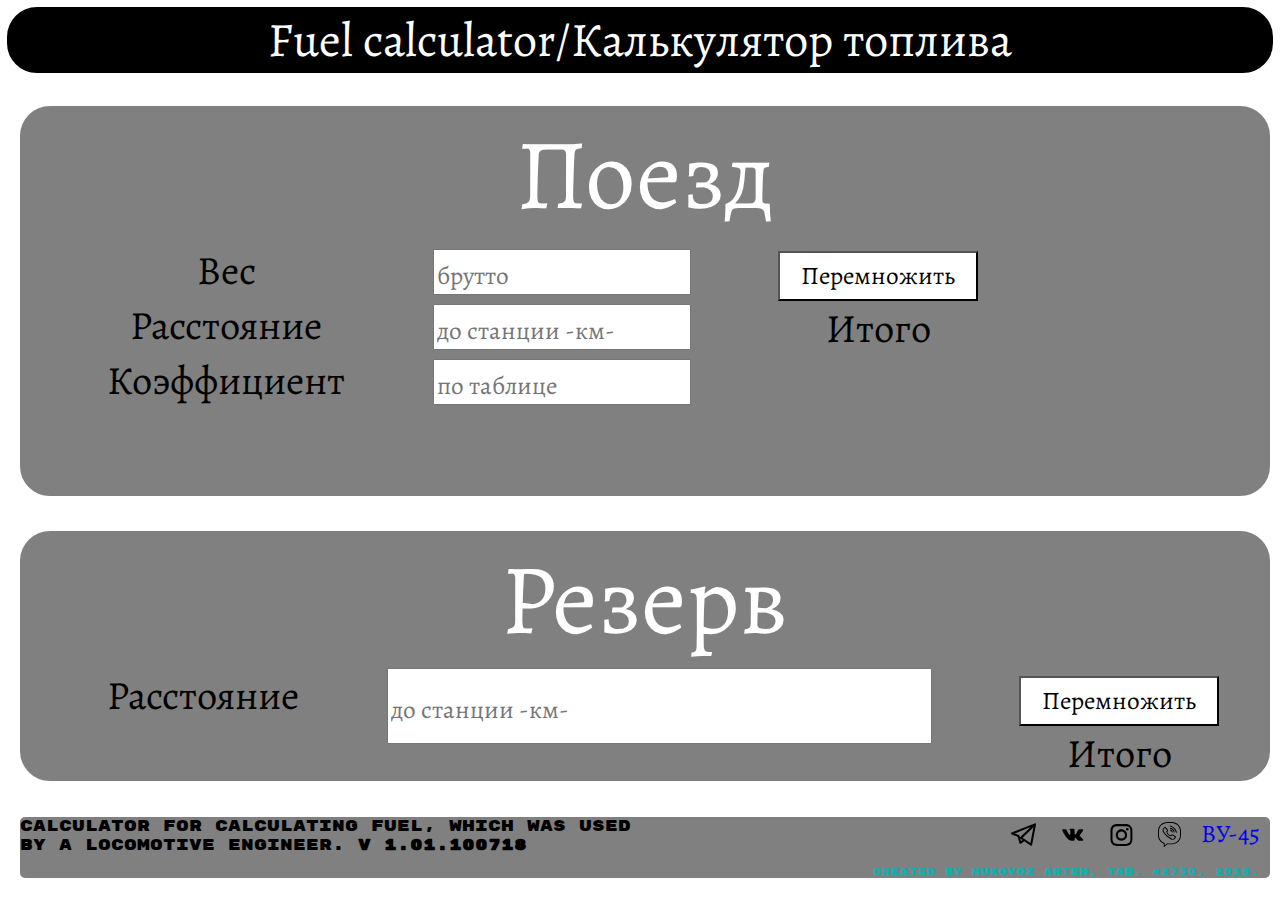
<file: index.html>
<!DOCTYPE html>
<html lang="en">
<head>
    <meta charset="UTF-8">
    <link rel="stylesheet" href="css/style.css">
    <title>Fuel calculator</title>
    <meta name="viewport" content="width=device-width, initial-scale=1">
</head>
<body>  
    <header>
        <div id="header">Fuel calculator/Калькулятор топлива</div>
    </header>
    <div id="typetrain">
        <div id="typetrain1">
            <div id='train'>Поезд</div>
            <div id="trainstat1">
                <div>Вес</div>
                <div>Расстояние</div>
                <div>Коэффициент</div>
            </div>
            <div id="traindata1">
                <div id="inputdata">
                    <input type="text" id="n1" placeholder="брутто" type="tel"required >
                </div>
                <div id="inputdata">
                    <input type="text" id="n2" placeholder="до станции -км-" type="tel" required >
                </div>
                <div id="inputdata">
                    <input type="text" id="n3" placeholder="по таблице" type="tel" required >
                </div>
            </div>
            <div id="traincalc1">
                <div>
                    <button id="btn" onclick="multiply1()">Перемножить</button>
                </div>
                <div>
                    Итого <div id="out1"></div>
                </div>
            </div>
        </div>
        <div id="typetrain2">
            <div id='train'>Резерв</div>
            <div id="trainstat2">
                Расстояние
            </div>
            <div id="traindata2">
                <input type="text" id="n4" placeholder="до станции -км-" type="tel" required >
            </div>
            <div id="traincalc2">
                <div>
                    <button id="btn" onclick="multiply2()">Перемножить</button>
                </div>
                <div>
                    Итого <div id="out2"></div>
                </div>
            </div>
            
        </div>
    </div>
    
    <footer>
        <div id="footer">Calculator for calculating fuel, which was used by a locomotive engineer. <b>v 1.01.100718</b></div>
        <div>
            <a id="vu45" href="vu45.html" title="Ву-45">ВУ-45</a>
        </div>
        <div id="sociallogo">
            <a id="logofooter" href="https://t.me/Mukovoz_Artem"><img src="social/telegram.svg" title="Telegram" alt=""></a>
            <a id="logofooter" href="https://vk.com/mukovoz"><img src="social/vk.svg" title="VK" title="Vkontakte" alt=""></a>
            <a id="logofooter" href="https://www.instagram.com/artem.mukovoz/"><img src="social/inst.svg" title="Instagram" alt=""></a>
            <a id="logofooter" href=""><img src="social/viber.svg" title="+380993550094" alt=""></a>
        </div>
        <div id="contack">
            Created by Mukovoz Artem, tab. #2730, 2018.
        </div>
    </footer>

    <script src="js/scritp.js"></script>

</body>
</html>
</file>
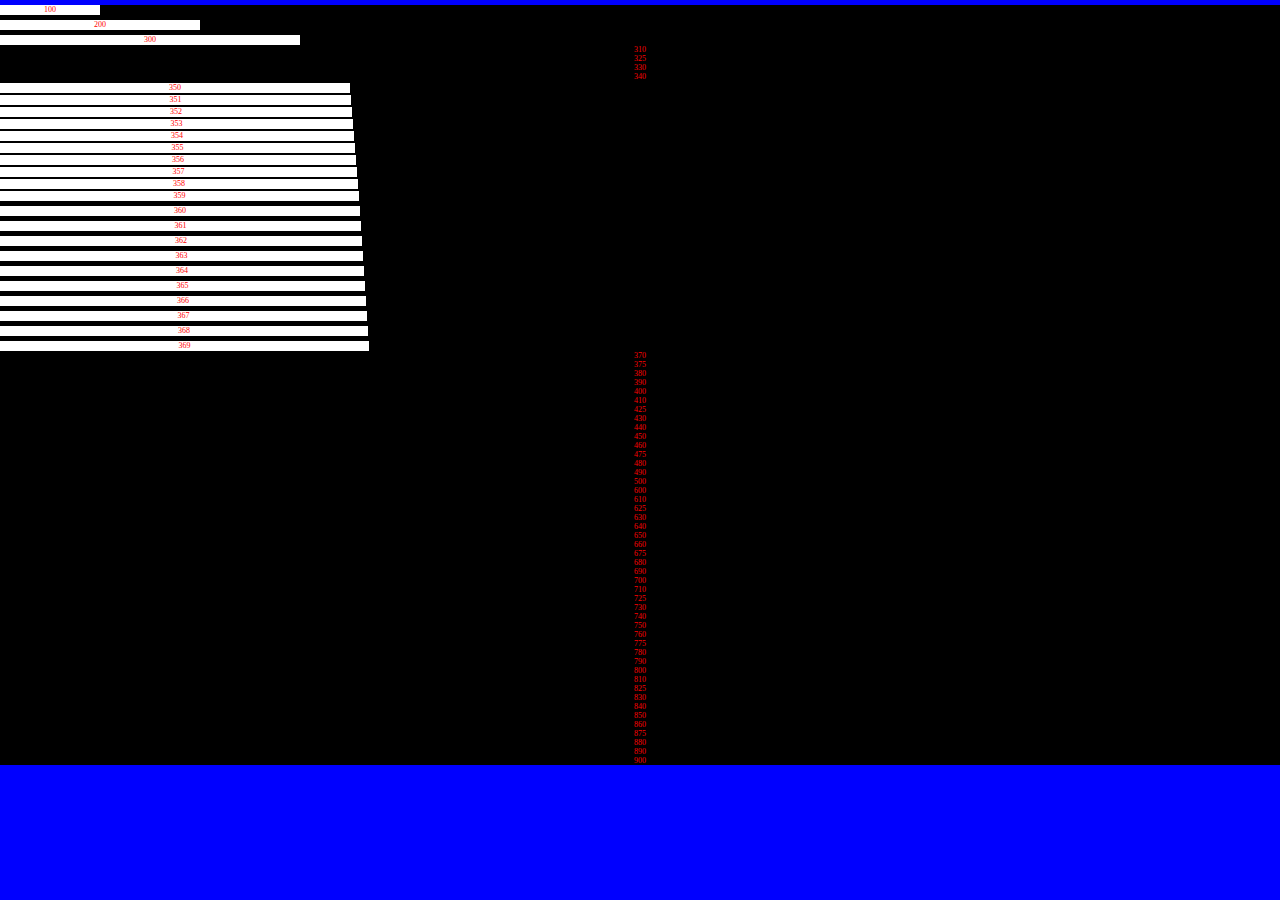
<file: vu45.html>
<!DOCTYPE html>
<html lang="en">
<head>
    <meta charset="UTF-8">
    <link rel="stylesheet" href="css/style-vu45.css">
    <title>VU-45 v0.01</title>
    <meta name="viewport" content="width=device-width, initial-scale=1">
</head>
<body>
    
    <div id="test">
        <div id="test1">100</div>
        <div id="test2">200</div>
        <div id="test3">300</div>
        <div id="test310">310</div>
        <div id="test325">325</div>
        <div id="test330">330</div>
        <div id="test340">340</div>
        <div id="test350">350</div>
        <div id="test351">351</div>
        <div id="test352">352</div>
        <div id="test353">353</div>
        <div id="test354">354</div>
        <div id="test355">355</div>
        <div id="test356">356</div>
        <div id="test357">357</div>
        <div id="test358">358</div>
        <div id="test359">359</div>
        <div id="test360">360</div>
        <div id="test361">361</div>
        <div id="test362">362</div>
        <div id="test363">363</div>
        <div id="test364">364</div>
        <div id="test365">365</div>
        <div id="test366">366</div>
        <div id="test367">367</div>
        <div id="test368">368</div>
        <div id="test369">369</div>
        <div id="test370">370</div>
        <div id="test375">375</div>
        <div id="test380">380</div>
        <div id="test390">390</div>
        <div id="test4">400</div>
        <div id="test410">410</div>
        <div id="test425">425</div>
        <div id="test430">430</div>
        <div id="test440">440</div>
        <div id="test450">450</div>
        <div id="test460">460</div>
        <div id="test475">475</div>
        <div id="test480">480</div>
        <div id="test490">490</div>
        <div id="test5">500</div>
        <div id="test6">600</div>
        <div id="test610">610</div>
        <div id="test625">625</div>
        <div id="test630">630</div>
        <div id="test640">640</div>
        <div id="test650">650</div>
        <div id="test660">660</div>
        <div id="test675">675</div>
        <div id="test680">680</div>
        <div id="test690">690</div>
        <div id="test7">700</div>
        <div id="test710">710</div>
        <div id="test725">725</div>
        <div id="test730">730</div>
        <div id="test740">740</div>
        <div id="test750">750</div>
        <div id="test760">760</div>
        <div id="test775">775</div>
        <div id="test780">780</div>
        <div id="test790">790</div>
        <div id="test8">800</div>
        <div id="test810">810</div>
        <div id="test825">825</div>
        <div id="test830">830</div>
        <div id="test840">840</div>
        <div id="test850">850</div>
        <div id="test860">860</div>
        <div id="test875">875</div>
        <div id="test880">880</div>
        <div id="test890">890</div>
        <div id="test9">900</div>
    </div>

</body>
</html>
</file>
<file: css/style.css>
@import url('https://fonts.googleapis.com/css?family=Alegreya|Amatic+SC|Caveat|Rubik+Mono+One|Homemade+Apple|Indie+Flower|Permanent+Marker');

/* Шрифты текста
font-family: 'Amatic SC', cursive;
font-family: 'Alegreya', serif;
font-family: 'Caveat', cursive;
font-family: 'Rubik Mono One', sans-serif;
*/

/* Шрифты ввода чисел
font-family: 'Permanent Marker', cursive;
font-family: 'Indie Flower', cursive;
font-family: 'Homemade Apple', cursive;
*/

/* colours 
#22050
#4a0419
#911723
#fb0720
#16adad

#000010
#cacac8
#ffffff
#b6846b
#f73149
 */


body{
    background-color: #fff;
    margin: 1px;
    padding: 1px;
    font-family: 'Alegreya', serif;
    color: #000000;
    
}

a{
    font-family: 'Alegreya', serif;
    /* color: #4a0419; */
    text-decoration: none;
}

/* header  Шапкак сайта (черная)*/ 

header{
    width: auto;
    height: auto;
    font-size: 3em;
    color: #fff;
    text-align: center;
    border: 5px solid #fff;
    border-radius: 35px;
    background-color: #000;

}

/* 



calculator Окна вычисления




*/

#typetrain{
    font-size: 40px;
    text-align: center;
    margin-top: 10px;
}

#typetrain1{
    float: left;
    width: 98%;
    height: 375px;
    margin: 1%;
    padding-bottom: 15px;
    border: 5px solid #fff;
    border-radius: 35px;
    background-color: gray;
}

#trainstat1{
    float: left;
    width: auto;
    margin-left: 7%;
}

#traindata1{
    float: left;
    width: auto;
    margin-left: 7%;
}

#inputdata{
    margin: 0px;
    padding: 0px;
    float: top;
}

input{
    font-family: 'Indie Flower', cursive;
    font-size: larger;
}

::placeholder{
    font-family: 'Alegreya', serif;
    font-size: 25px;
}

#n1, #n2, #n3, n4{
    width: 250px;
    height: 40px;
}

#traincalc1{
    float: left;
    width: auto;
    margin-left: 7%;
}


#typetrain2{
    float: left;
    width: 98%;
    height: auto;
    margin: 1%;
    border: 5px solid #fff;
    border-radius: 35px;
    background-color: gray;
}

#trainstat2{
    float: left;
    width: auto;
    margin-left: 7%;
}

#traindata2{
    float: left;
    width: auto;
    margin-left: 7%;
}

#traincalc2{
    float: left;
    width: auto;
    margin-left: 7%;
}

#train{
    font-size: 2.5em;
    color: #fff;
}

#btn{
    font-family: 'Alegreya', serif;
    width: 200px;
    height: 50px;
    background-color: #fff;
    font-size: 25px;
    color: #000;
}

#out1, #out2{
    font-size: 75px;
    font-family: 'Indie Flower', cursive;
}

/* 


footer подвал


*/

footer{
    /* position: fixed;
    bottom: 0px;
    right: 0px; */
    float: left;
    background-color: #fb0720;
    width: 98%;
    height: auto;
    margin: 1%; 
    font-family: 'Rubik Mono One', sans-serif;
    border: 5px solid #fff;
    border-radius: 10px;
    background-color: gray;
}

#footer{
    width: 50%;
    float: left;
    font-size: 15px;
}

#vu45{
    float: right;
    width: auto;
    height: auto;
    font-size: 25px;
    text-align: center;
    margin-right: 10px;
}

img{
    height: 25px;
    width: auto;
}

#sociallogo{
    float: right;
    margin-right: 10px;
    margin-top: 5px;
}
#logofooter{
    margin-right: 10px;
}

#contack{
    float: right;
    width: auto;
    /* width: 250px; */
    margin-right: 10px;
    margin-top: 13px;
    font-size: 10px;
    color: #16adad;
}
</file>
<file: css/style-vu45.css>
body{
    height: 100%;
    width: 100%;
    background-color: blue;
    color: red;
    text-align: center;
    font-size: 8px;
    margin: 0px;
    padding: 0px;
}

#test{
    width: 100%;
    margin: 0px;
    padding: 0px;
    height: auto;
    background-color: #000;
}

#test1{
    width: 100px;
    height: 10px;
    background-color: #fff;
    margin: 0px;
    margin-top: 5px;
}

#test2{
    margin: 0px;
    width: 200px;
    height: 10px;
    background-color: #fff;
    margin-top: 5px;
}

#test3{
    margin: 0px;
    width: 300px;
    height: 10px;
    background-color: #fff;
    margin-top: 5px;
}

/* #test310{
    margin: 0px;
    width: 310px;
    height: 10px;
    background-color: #fff;
    margin-top: 5px;
}

#test325{
    margin: 0px;
    width: 325px;
    height: 10px;
    background-color: #fff;
    margin-top: 5px;
}

#test330{
    margin: 0px;
    width: 330px;
    height: 10px;
    background-color: #fff;
    margin-top: 5px;
}

#test340{
    margin: 0px;
    width: 340px;
    height: 10px;
    background-color: #fff;
    margin-top: 5px;
} */

#test350{
    margin: 0px;
    width: 350px;
    height: 10px;
    background-color: #fff;
    margin-top: 2px;
}

#test351{
    margin: 0px;
    width: 351px;
    height: 10px;
    background-color: #fff;
    margin-top: 2px;
}
#test352{
    margin: 0px;
    width: 352px;
    height: 10px;
    background-color: #fff;
    margin-top: 2px;
}
#test353{
    margin: 0px;
    width: 353px;
    height: 10px;
    background-color: #fff;
    margin-top: 2px;
}
#test354{
    margin: 0px;
    width: 354px;
    height: 10px;
    background-color: #fff;
    margin-top: 2px;
}

#test355{
    margin: 0px;
    width: 355px;
    height: 10px;
    background-color: #fff;
    margin-top: 2px;
}

#test356{
    margin: 0px;
    width: 356px;
    height: 10px;
    background-color: #fff;
    margin-top: 2px;
}
#test357{
    margin: 0px;
    width: 357px;
    height: 10px;
    background-color: #fff;
    margin-top: 2px;
}
#test358{
    margin: 0px;
    width: 358px;
    height: 10px;
    background-color: #fff;
    margin-top: 2px;
}
#test359{
    margin: 0px;
    width: 359px;
    height: 10px;
    background-color: #fff;
    margin-top: 2px;
}

#test360{
    margin: 0px;
    width: 360px;
    height: 10px;
    background-color: #fff;
    margin-top: 5px;
}

#test361{
    margin: 0px;
    width: 361px;
    height: 10px;
    background-color: #fff;
    margin-top: 5px;
}
#test362{
    margin: 0px;
    width: 362px;
    height: 10px;
    background-color: #fff;
    margin-top: 5px;
}
#test363{
    margin: 0px;
    width: 363px;
    height: 10px;
    background-color: #fff;
    margin-top: 5px;
}
#test364{
    margin: 0px;
    width: 364px;
    height: 10px;
    background-color: #fff;
    margin-top: 5px;
}

#test365{
    margin: 0px;
    width: 365px;
    height: 10px;
    background-color: #fff;
    margin-top: 5px;
}

#test366{
    margin: 0px;
    width: 366px;
    height: 10px;
    background-color: #fff;
    margin-top: 5px;
}
#test367{
    margin: 0px;
    width: 367px;
    height: 10px;
    background-color: #fff;
    margin-top: 5px;
}
#test368{
    margin: 0px;
    width: 368px;
    height: 10px;
    background-color: #fff;
    margin-top: 5px;
}
#test369{
    margin: 0px;
    width: 369px;
    height: 10px;
    background-color: #fff;
    margin-top: 5px;
}
/* #test370{
    margin: 0px;
    width: 370px;
    height: 10px;
    background-color: #fff;
    margin-top: 5px;
}
#test375{
    margin: 0px;
    width: 375px;
    height: 10px;
    background-color: #fff;
    margin-top: 5px;
}

#test380{
    margin: 0px;
    width: 380px;
    height: 10px;
    background-color: #fff;
    margin-top: 5px;
}

#test390{
    margin: 0px;
    width: 390px;
    height: 10px;
    background-color: #fff;
    margin-top: 5px;
}

#test4{
    margin: 0px;
    width: 400px;
    height: 10px;
    background-color: #fff;
    margin-top: 5px;
}

#test410{
    margin: 0px;
    width: 410px;
    height: 10px;
    background-color: #fff;
    margin-top: 5px;
}

#test425{
    margin: 0px;
    width: 425px;
    height: 10px;
    background-color: #fff;
    margin-top: 5px;
}

#test430{
    margin: 0px;
    width: 430px;
    height: 10px;
    background-color: #fff;
    margin-top: 5px;
}

#test440{
    margin: 0px;
    width: 440px;
    height: 10px;
    background-color: #fff;
    margin-top: 5px;
}

#test450{
    margin: 0px;
    width: 450px;
    height: 10px;
    background-color: #fff;
    margin-top: 5px;
}

#test460{
    margin: 0px;
    width: 460px;
    height: 10px;
    background-color: #fff;
    margin-top: 5px;
}

#test475{
    margin: 0px;
    width: 475px;
    height: 10px;
    background-color: #fff;
    margin-top: 5px;
}

#test480{
    margin: 0px;
    width: 480px;
    height: 10px;
    background-color: #fff;
    margin-top: 5px;
}

#test490{
    margin: 0px;
    width: 490px;
    height: 10px;
    background-color: #fff;
    margin-top: 5px;
}

#test5{
    margin: 0px;
    width: 500px;
    height: 10px;
    background-color: #fff;
    margin-top: 5px;
}

#test6{
    margin: 0px;
    width: 600px;
    height: 10px;
    background-color: #fff;
    margin-top: 5px;
}

#test610{
    margin: 0px;
    width: 610px;
    height: 10px;
    background-color: #fff;
    margin-top: 5px;
}

#test625{
    margin: 0px;
    width: 625px;
    height: 10px;
    background-color: #fff;
    margin-top: 5px;
}

#test630{
    margin: 0px;
    width: 630px;
    height: 10px;
    background-color: #fff;
    margin-top: 5px;
}

#test640{
    margin: 0px;
    width: 640px;
    height: 10px;
    background-color: #fff;
    margin-top: 5px;
}

#test650{
    margin: 0px;
    width: 650px;
    height: 10px;
    background-color: #fff;
    margin-top: 5px;
}

#test660{
    margin: 0px;
    width: 660px;
    height: 10px;
    background-color: #fff;
    margin-top: 5px;
}

#test665{
    margin: 0px;
    width: 665px;
    height: 10px;
    background-color: #fff;
    margin-top: 5px;
}

#test675{
    margin: 0px;
    width: 675px;
    height: 10px;
    background-color: #fff;
    margin-top: 5px;
}

#test680{
    margin: 0px;
    width: 680px;
    height: 10px;
    background-color: #fff;
    margin-top: 5px;
}

#test690{
    margin: 0px;
    width: 690px;
    height: 10px;
    background-color: #fff;
    margin-top: 5px;
}

#test7{
    margin: 0px;
    width: 700px;
    height: 10px;
    background-color: #fff;
    margin-top: 5px;
}

#test710{
    margin: 0px;
    width: 710px;
    height: 10px;
    background-color: #fff;
    margin-top: 5px;
}

#test725{
    margin: 0px;
    width: 725px;
    height: 10px;
    background-color: #fff;
    margin-top: 5px;
}

#test730{
    margin: 0px;
    width: 730px;
    height: 10px;
    background-color: #fff;
    margin-top: 5px;
}

#test740{
    margin: 0px;
    width: 740px;
    height: 10px;
    background-color: #fff;
    margin-top: 5px;
}

#test750{
    margin: 0px;
    width: 750px;
    height: 10px;
    background-color: #fff;
    margin-top: 5px;
}

#test760{
    margin: 0px;
    width: 760px;
    height: 10px;
    background-color: #fff;
    margin-top: 5px;
}

#test765{
    margin: 0px;
    width: 765px;
    height: 10px;
    background-color: #fff;
    margin-top: 5px;
}

#test775{
    margin: 0px;
    width: 775px;
    height: 10px;
    background-color: #fff;
    margin-top: 5px;
}

#test780{
    margin: 0px;
    width: 780px;
    height: 10px;
    background-color: #fff;
    margin-top: 5px;
}

#test790{
    margin: 0px;
    width: 790px;
    height: 10px;
    background-color: #fff;
    margin-top: 5px;
}

#test8{
    margin: 0px;
    width: 800px;
    height: 10px;
    background-color: #fff;
    margin-top: 5px;
}

#test810{
    margin: 0px;
    width: 810px;
    height: 10px;
    background-color: #fff;
    margin-top: 5px;
}

#test825{
    margin: 0px;
    width: 825px;
    height: 10px;
    background-color: #fff;
    margin-top: 5px;
}

#test830{
    margin: 0px;
    width: 830px;
    height: 10px;
    background-color: #fff;
    margin-top: 5px;
}

#test840{
    margin: 0px;
    width: 840px;
    height: 10px;
    background-color: #fff;
    margin-top: 5px;
}

#test850{
    margin: 0px;
    width: 850px;
    height: 10px;
    background-color: #fff;
    margin-top: 5px;
}

#test860{
    margin: 0px;
    width: 860px;
    height: 10px;
    background-color: #fff;
    margin-top: 5px;
}

#test865{
    margin: 0px;
    width: 865px;
    height: 10px;
    background-color: #fff;
    margin-top: 5px;
}

#test875{
    margin: 0px;
    width: 875px;
    height: 10px;
    background-color: #fff;
    margin-top: 5px;
}

#test880{
    margin: 0px;
    width: 880px;
    height: 10px;
    background-color: #fff;
    margin-top: 5px;
}

#test890{
    margin: 0px;
    width: 890px;
    height: 10px;
    background-color: #fff;
    margin-top: 5px;
}

#test9{
    margin: 0px;
    width: 900px;
    height: 10px;
    background-color: #fff;
    margin-top: 5px;
} */
</file>
